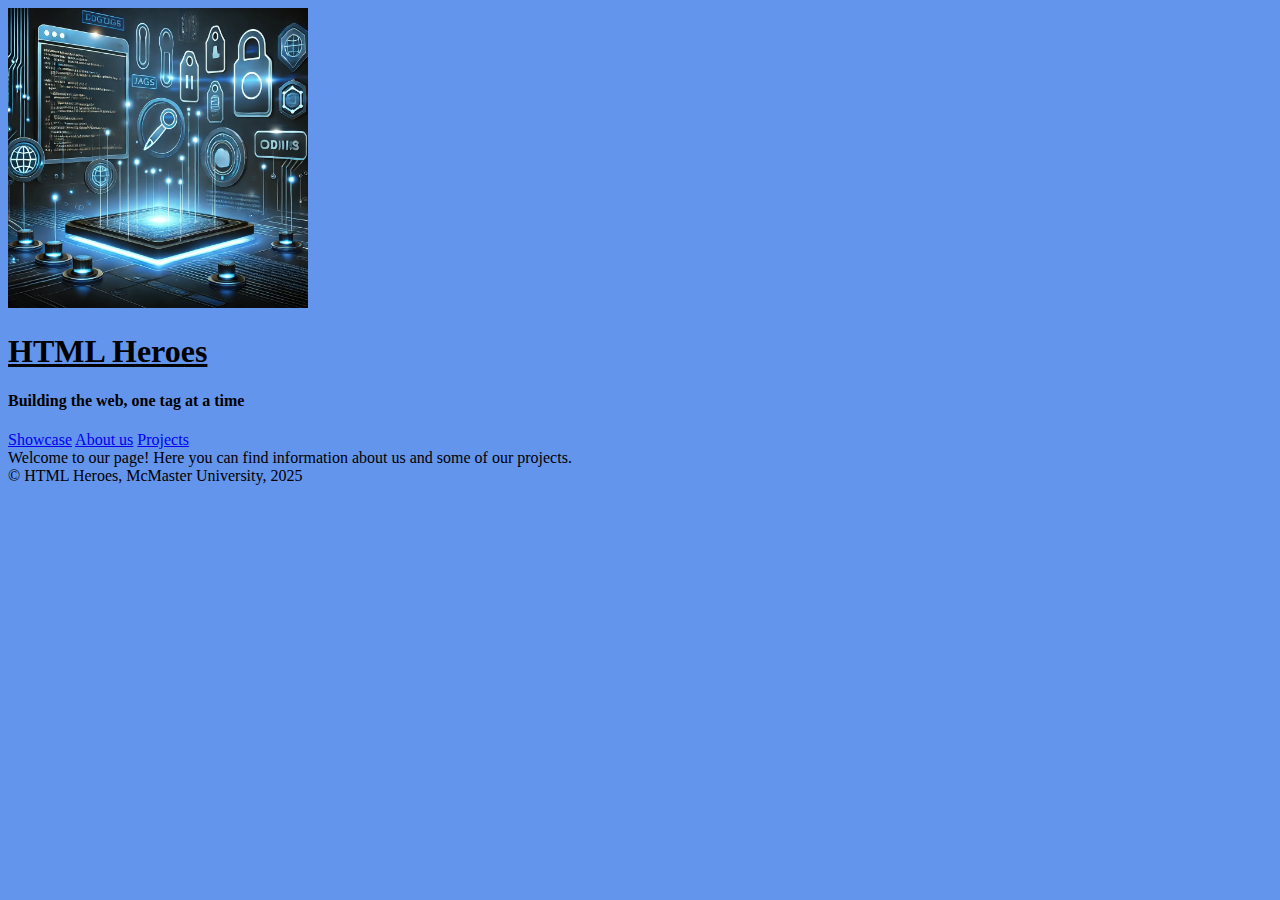
<file: index.html>
<!doctype html>
<!--
The homepage of our beautiful team website.
-->
<html>

<head>
    <meta charset="utf-8">
    <meta name="viewport" content="width=device-width">
    <link rel="stylesheet" href="css/styles.css">
    <link rel="preconnect" href="https://fonts.googleapis.com">
    <link rel="preconnect" href="https://fonts.gstatic.com/" crossorigin>
    <link href="https://fonts.googleapis.com/css2?family=Inter:ital,opsz,wght@0,14..32,100..900;1,14..32,100..900&display=swap" rel="stylesheet">
    <title>HTML Heroes: Homepage</title>
</head>

<body>
    <div id="container">
        <div id="header">
            <img id="logo" src="images/logo.webp" width="300px">
            <div id="headtext">
                <h1><u> HTML Heroes</u></h1>
                <h4>Building the web, one tag at a time</h4>
            </div>
        </div>
        <div id="nav">
            <a class= "navlink" href="showcase.html"> Showcase</a>
            <a class= "navlink" href="about.html"> About us</a>
            <a class= "navlink" href="project.html"> Projects</a>
        </div>
        <div id="content"> 
            Welcome to our page! Here you can find information about us and some of our projects.
        </div>
        <div id="footer"> 
            &copy; HTML Heroes, McMaster University, 2025
        </div>
    </div>
</body>

</html>
</file>
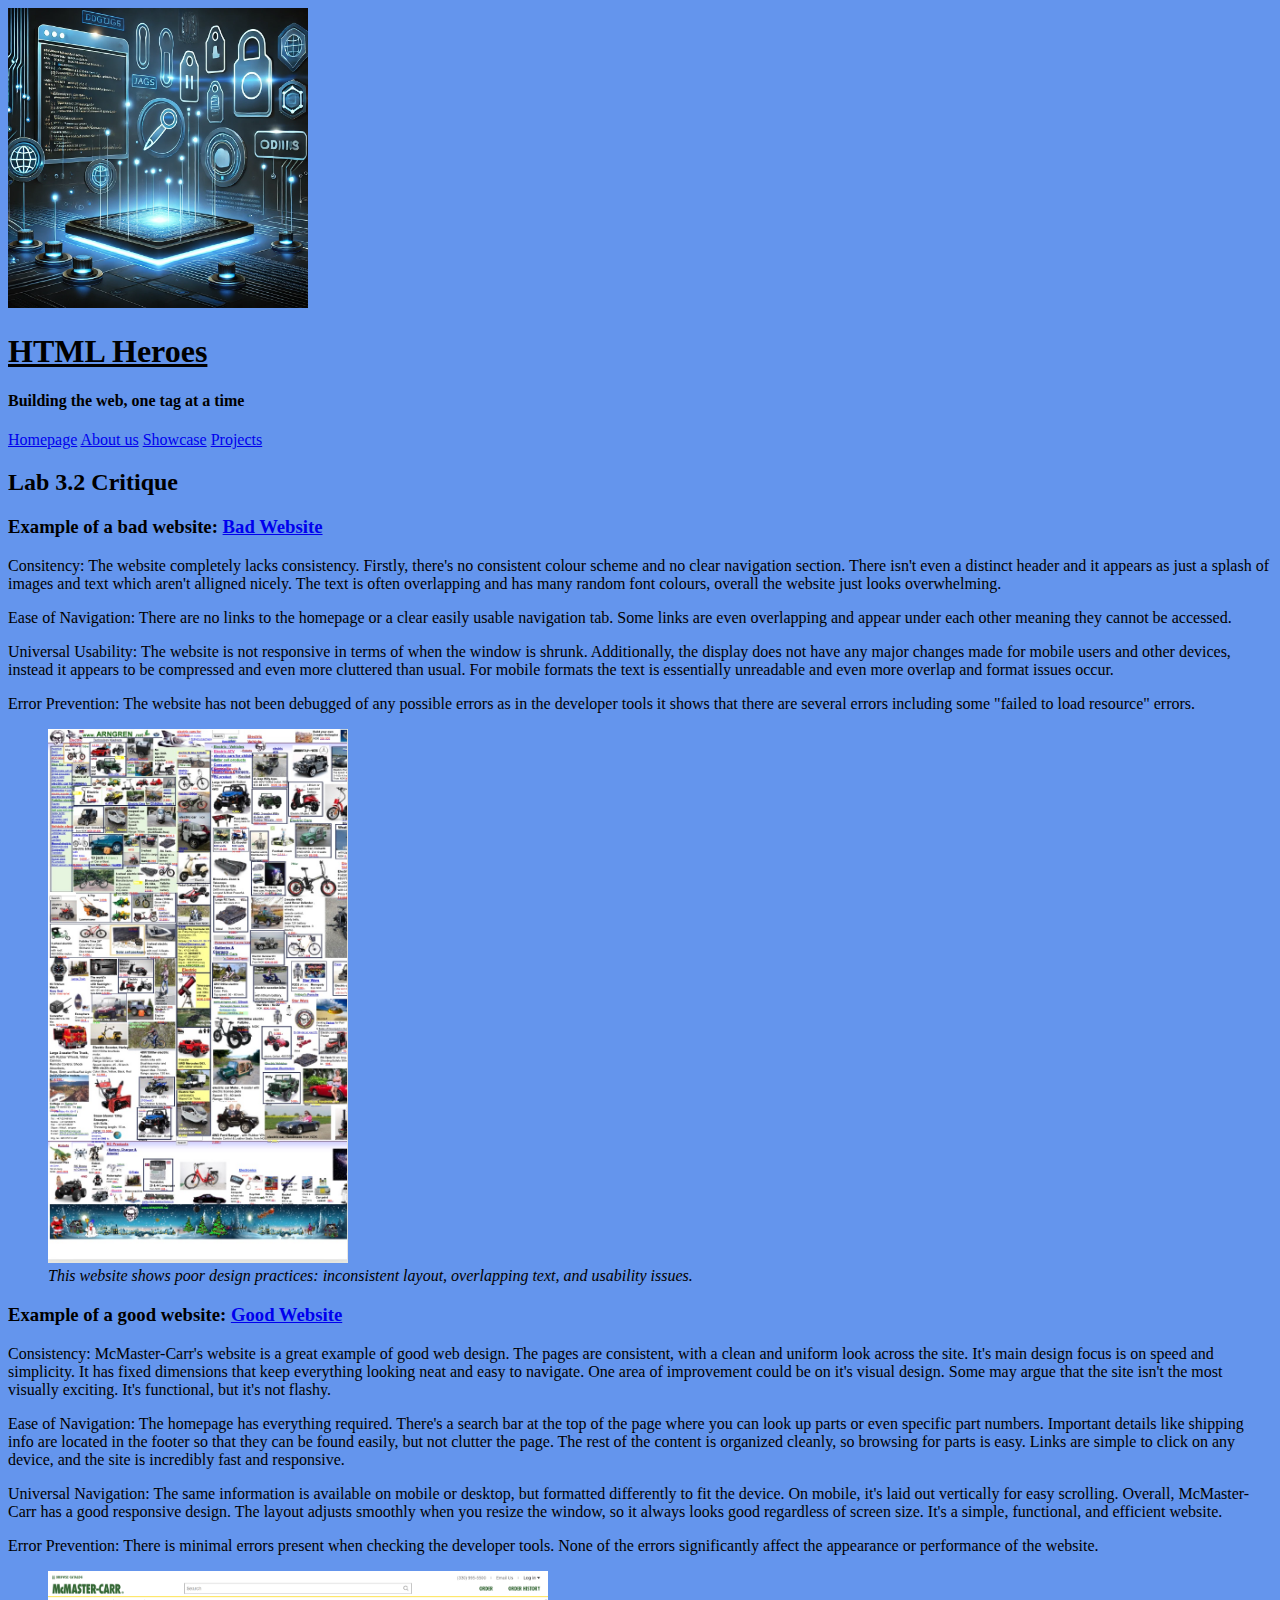
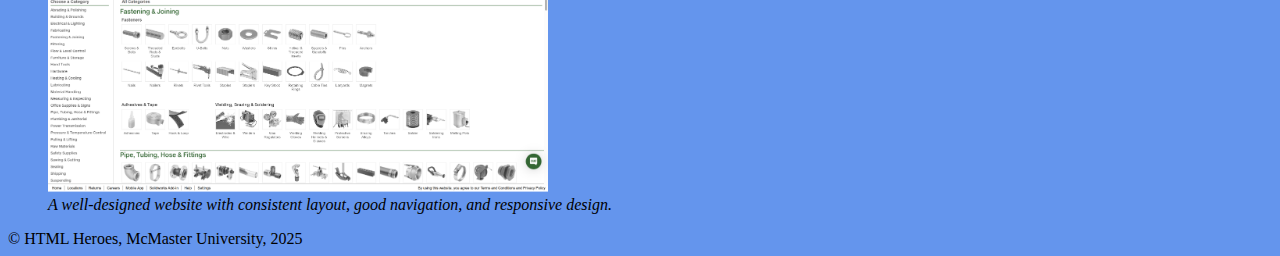
<file: critique.html>
<!doctype html>
<!--
TODO: Website critique page 
-->
<html>

<head>
    <meta charset="utf-8">
    <meta name="viewport" content="width=device-width">
    <link rel="stylesheet" href="css/styles.css">
    <link rel="preconnect" href="https://fonts.googleapis.com">
    <link rel="preconnect" href="https://fonts.gstatic.com/" crossorigin>
    <link href="https://fonts.googleapis.com/css2?family=Inter:ital,opsz,wght@0,14..32,100..900;1,14..32,100..900&display=swap" rel="stylesheet">
    <title>Team Showcase</title>
</head>

<body>
    <div id="container">
        <div id="header"> 
            <img id="logo" src="images/logo.webp" width="300px">
            <div id="headtext">
                <h1><u> HTML Heroes</u></h1>
                <h4>Building the web, one tag at a time</h4>
            </div>
        </div>
        <div id="nav">
            <a class="navlink" href="index.html">Homepage</a>
            <a class="navlink" href="about.html">About us</a>
            <a class="navlink" href="showcase.html"> Showcase</a>
            <a class="navlink" href="project.html"> Projects</a>
        </div>
        <div id="content">

            <h2>Lab 3.2 Critique</h2>
            <h3>Example of a bad website: <a href="https://arngren.net/" target="_blank"> Bad Website</a></h3>
            <p> 
                Consitency: 
                The website completely lacks consistency. Firstly, there's no consistent 
                colour scheme and no clear navigation section. There isn't even a distinct header and it appears as 
                just a splash of images and text which aren't alligned nicely. The text is often overlapping and has
                many random font colours, overall the website just looks overwhelming. 
            </p>

            <p>
                Ease of Navigation:
                There are no links to the homepage or a clear easily usable navigation tab. Some links are even
                overlapping and appear under each other meaning they cannot be accessed. 
            </p>

            <p>
                Universal Usability: 
                The website is not responsive in terms of when the window is shrunk. Additionally, the display
                does not have any major changes made for mobile users and other devices, instead it appears to be
                compressed and even more cluttered than usual. For mobile formats the text is essentially unreadable and 
                even more overlap and format issues occur. 
            </p>

            <p>
                Error Prevention: 
                The website has not been debugged of any possible errors as in the developer tools it shows that
                there are several errors including some "failed to load resource" errors. 
            </p>

            <div id="badexample">
                <figure>
                    <img class="goodbadimg" src="images/badpic.jpg" width="300px" alt="Screenshot of a bad website">
                    <figcaption><em>This website shows poor design practices: inconsistent layout, overlapping text, and usability issues.</em></figcaption>
                </figure>
            </div>

            <h3>Example of a good website: <a href="https://www.mcmaster.com/" target="_blank"> Good Website</a></h3>

            <p>
                Consistency: 
                McMaster-Carr's website is a great example of good web design. The pages are consistent, with a clean and uniform look across 
                the site. It's main design focus is on speed and simplicity. It has fixed dimensions that keep everything looking neat and easy to navigate.
                One area of improvement could be on it's visual design. Some may argue that the site isn't the most visually exciting. It's functional, but it's not flashy. 
            </p>

            <p>
                Ease of Navigation:
                The homepage has everything required. There's a search bar at the top of the page where you can look up parts or even specific part numbers. 
                Important details like shipping info are located in the footer so that they can be found easily, but not clutter the page. The rest of the content 
                is organized cleanly, so browsing for parts is easy. Links are simple to click on any device, and the site is incredibly fast and responsive.
            </p>

            <p> 
                Universal Navigation:
                The same information is available on mobile or desktop, but formatted differently to fit the device. On mobile, it's laid out vertically for easy scrolling.
                Overall, McMaster-Carr has a good responsive design. The layout adjusts smoothly when you resize the window, so it always looks good regardless of screen size. 
                It's a simple, functional, and efficient website.
            </p>

            <p>
                Error Prevention:
                There is minimal errors present when checking the developer tools. None of the errors significantly affect
                the appearance or performance of the website.
            </p>

            <div id="goodexample">
                <figure>
                    <img class="goodbadimg" src="images/goodpic.png" width="500px" alt="Screenshot of a good website">
                    <figcaption><em>A well-designed website with consistent layout, good navigation, and responsive design.</em></figcaption>
                </figure>
            </div>

        </div>

        <div id="footer"> 
            &copy; HTML Heroes, McMaster University, 2025
        </div>

        <script>
            img = document.getElementsByClassName("goodimg");
          
            function enlargeImg() {
                img.style.transform = "scale(1.5)";
                img.style.transition = "transform 0.25s ease";
            }
          
            // Function to reset image size
            function resetImg() {
                img.style.transform = "scale(1)";
                img.style.transition = "transform 0.25s ease";
            }
        </script>
</body>

</html>
</file>
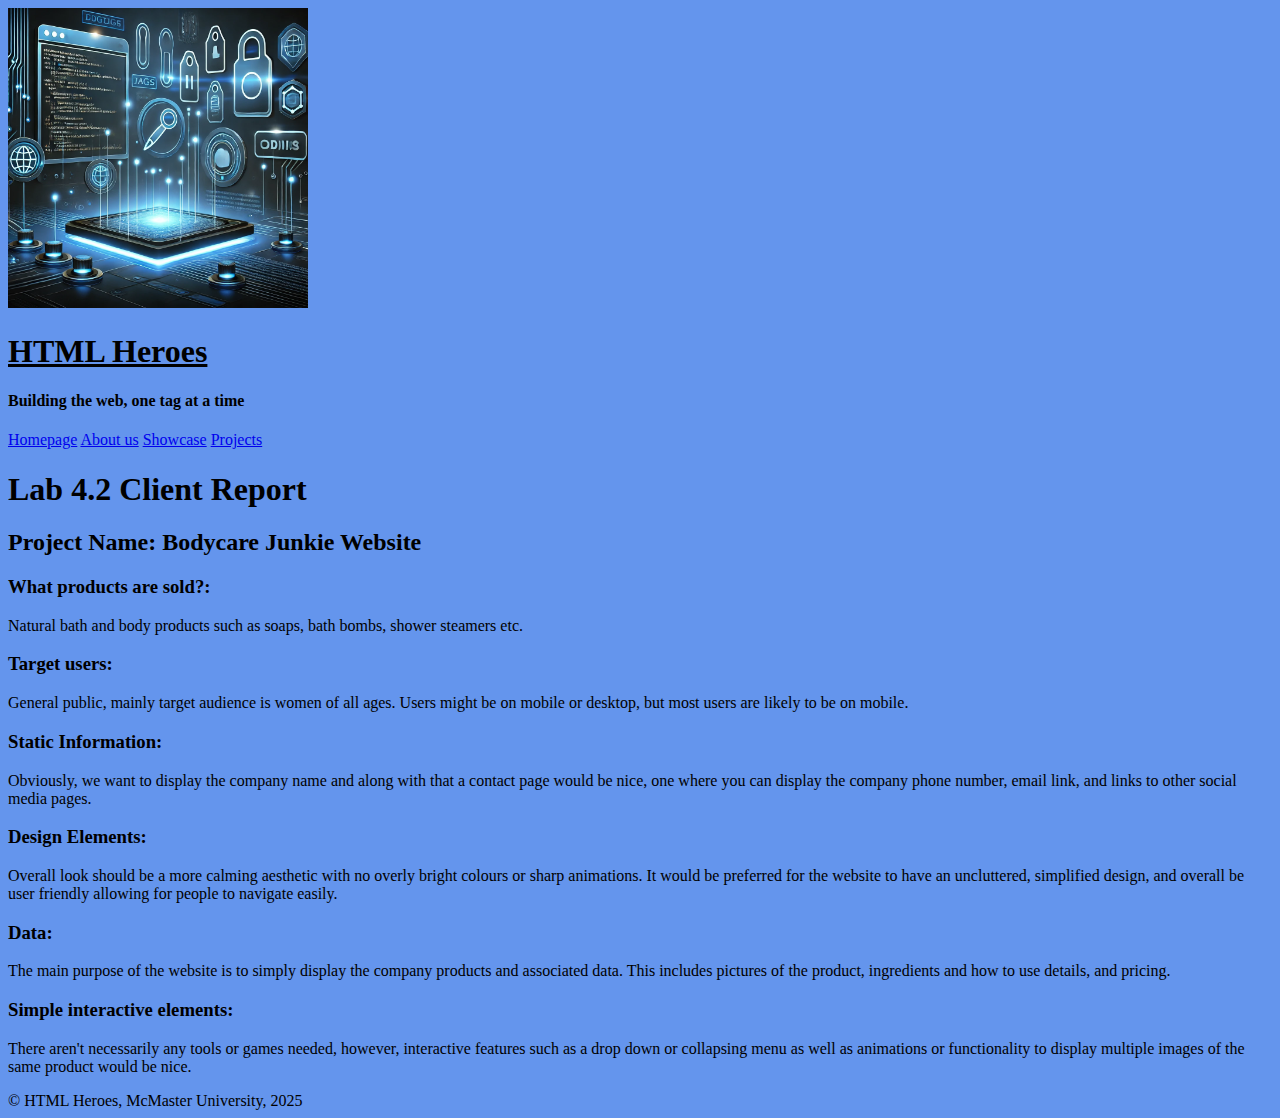
<file: project.html>
<!doctype html>
<!--
TODO: Team projects page
-->
<html>

<head>
    <meta charset="utf-8">
    <meta name="viewport" content="width=device-width">
    <link rel="stylesheet" href="css/styles.css">
    <link rel="preconnect" href="https://fonts.googleapis.com">
    <link rel="preconnect" href="https://fonts.gstatic.com/" crossorigin>
    <link href="https://fonts.googleapis.com/css2?family=Inter:ital,opsz,wght@0,14..32,100..900;1,14..32,100..900&display=swap" rel="stylesheet">
    <title>HTML Heroes: Projects</title>
</head>

<body>
    <div id="container">
        <div id="header">
            <img id="logo" src="images/logo.webp" width="300px">
            <div id="headtext">
                <h1><u> HTML Heroes</u></h1>
                <h4>Building the web, one tag at a time</h4>
            </div>
        </div>

        <div id="nav">
            <a class="navlink" href="index.html">Homepage</a>
            <a class="navlink" href="about.html">About us</a>
            <a class="navlink" href="showcase.html"> Showcase</a>
            <a class="navlink" href="project.html"> Projects</a>
        </div>
        </h1>
        
        <div id="content">
            <div id="report">
                <h1>Lab 4.2 Client Report</h1>
                <h2>Project Name: Bodycare Junkie Website</h2>
                <h3>What products are sold?:</h3>
                <p>Natural bath and body products such as soaps, bath bombs, shower steamers etc. </p>
                <h3>Target users:</h3>
                <p>General public, mainly target audience is women of all ages. Users might be on mobile or desktop, 
                   but most users are likely to be on mobile.</p>
                <h3>Static Information:</h3>
                <p>Obviously, we want to display the company name and along with that a contact page would be nice, one where you can display the company phone number, 
                   email link, and links to other social media pages.
                </p>
                <h3>Design Elements:</h3>
                <p>Overall look should be a more calming aesthetic with no overly bright colours or sharp animations. It would be preferred 
                   for the website to have an uncluttered, simplified design, and overall be user friendly allowing for people to navigate easily.
                </p>
                <h3>Data:</h3>
                <p>
                    The main purpose of the website is to simply display the company products and associated data. This includes pictures of the product, 
                    ingredients and how to use details, and pricing. 
                </p>
                <h3>Simple interactive elements:</h3>
                <p> 
                    There aren't necessarily any tools or games needed, however, interactive features such as a drop down or collapsing menu as well as 
                    animations or functionality to display multiple images of the same product would be nice.
                </p>
            </div>
        </div>

    <div id="footer"> 
        &copy; HTML Heroes, McMaster University, 2025
    </div>







</body>

</html>
</file>
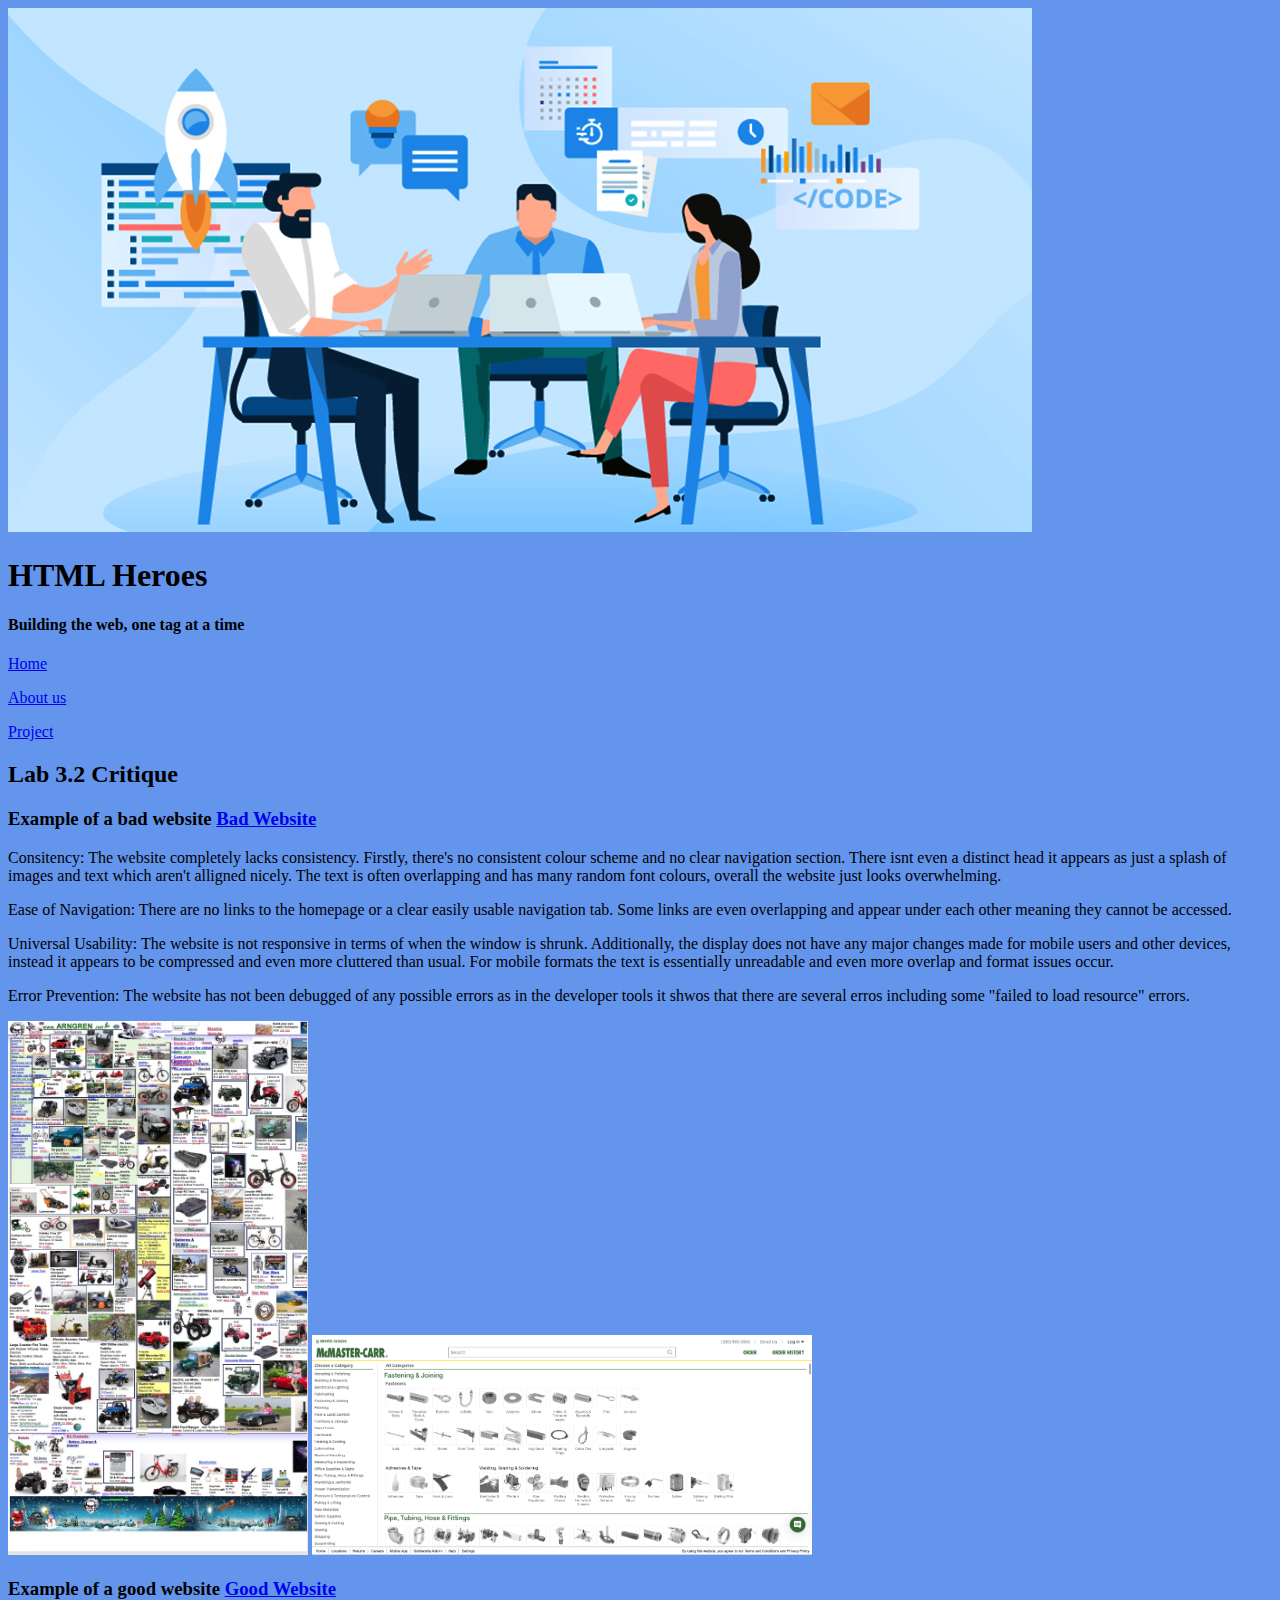
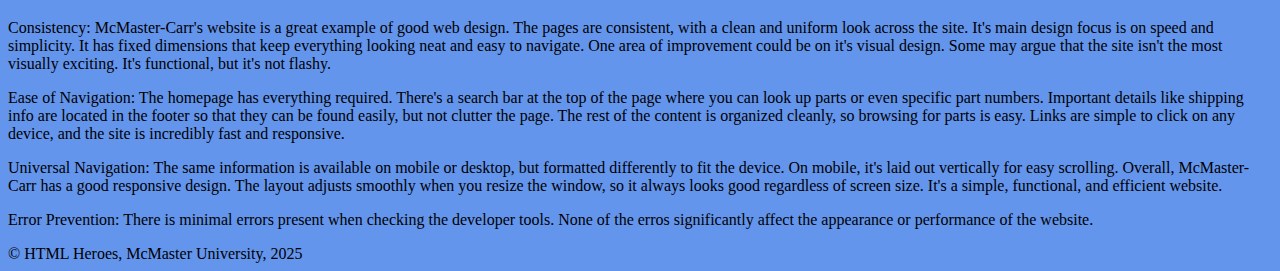
<file: showcase.html>
<!doctype html>
<!--
TODO: Showcase page for the 
-->
<html>

<head>
    <meta charset="utf-8">
    <meta name="viewport" content="width=device-width">
    <link rel="stylesheet" href="css/styles.css">
    <title>Team Showcase</title>
</head>

<body>
    <div id="container">
        <div id="header"> 
            <img id="logo" src="images/logo.png">
            <h1>HTML Heroes</h1>
            <h4>Building the web, one tag at a time</h4>
        </div>
        <div id="nav">
            <p><a href="index.html"> Home</a></p>
            <p><a href="about.html"> About us</a></p>
            <p><a href="project.html"> Project</a></p>
        </div>
        <div id="content">

            <h2>Lab 3.2 Critique</h2>
            <h3>Example of a bad website <a href="https://arngren.net/"> Bad Website</a></h3>
            <p> 
                Consitency: 
                The website completely lacks consistency. Firstly, there's no consistent 
                colour scheme and no clear navigation section. There isnt even a distinct head it appears as 
                just a splash of images and text which aren't alligned nicely. The text is often overlapping and has
                many random font colours, overall the website just looks overwhelming. 
            </p>

            <p>
                Ease of Navigation:
                There are no links to the homepage or a clear easily usable navigation tab. Some links are even
                overlapping and appear under each other meaning they cannot be accessed. 
            </p>

            <p>
                Universal Usability: 
                The website is not responsive in terms of when the window is shrunk. Additionally, the display
                does not have any major changes made for mobile users and other devices, instead it appears to be
                compressed and even more cluttered than usual. For mobile formats the text is essentially unreadable and 
                even more overlap and format issues occur. 
            </p>

            <p>
                Error Prevention: 
                The website has not been debugged of any possible errors as in the developer tools it shwos that
                there are several erros including some "failed to load resource" errors. 
            </p>

            <img src="images/badpic.jpg" width="300px">
            <img src="images/goodpic.png" width="500px">

            <h3>Example of a good website <a href="https://www.mcmaster.com/"> Good Website</a></h3>

            <p>
                Consistency: 
                McMaster-Carr's website is a great example of good web design. The pages are consistent, with a clean and uniform look across 
                the site. It's main design focus is on speed and simplicity. It has fixed dimensions that keep everything looking neat and easy to navigate.
                One area of improvement could be on it's visual design. Some may argue that the site isn't the most visually exciting. It's functional, but it's not flashy. 
            </p>

            <p>
                Ease of Navigation:
                The homepage has everything required. There's a search bar at the top of the page where you can look up parts or even specific part numbers. 
                Important details like shipping info are located in the footer so that they can be found easily, but not clutter the page. The rest of the content 
                is organized cleanly, so browsing for parts is easy. Links are simple to click on any device, and the site is incredibly fast and responsive.
            </p>

            <p> 
                Universal Navigation:
                The same information is available on mobile or desktop, but formatted differently to fit the device. On mobile, it's laid out vertically for easy scrolling.
                Overall, McMaster-Carr has a good responsive design. The layout adjusts smoothly when you resize the window, so it always looks good regardless of screen size. 
                It's a simple, functional, and efficient website.
            </p>

            <p>
                Error Prevention:
                There is minimal errors present when checking the developer tools. None of the erros significantly affect
                the appearance or performance of the website.
            </p>

        </div>

        <div id="footer"> 
            &copy; HTML Heroes, McMaster University, 2025
        </div>
</body>

</html>
</file>
<file: css/styles.css>
body {
    background-color: cornflowerblue;
}
</file>
